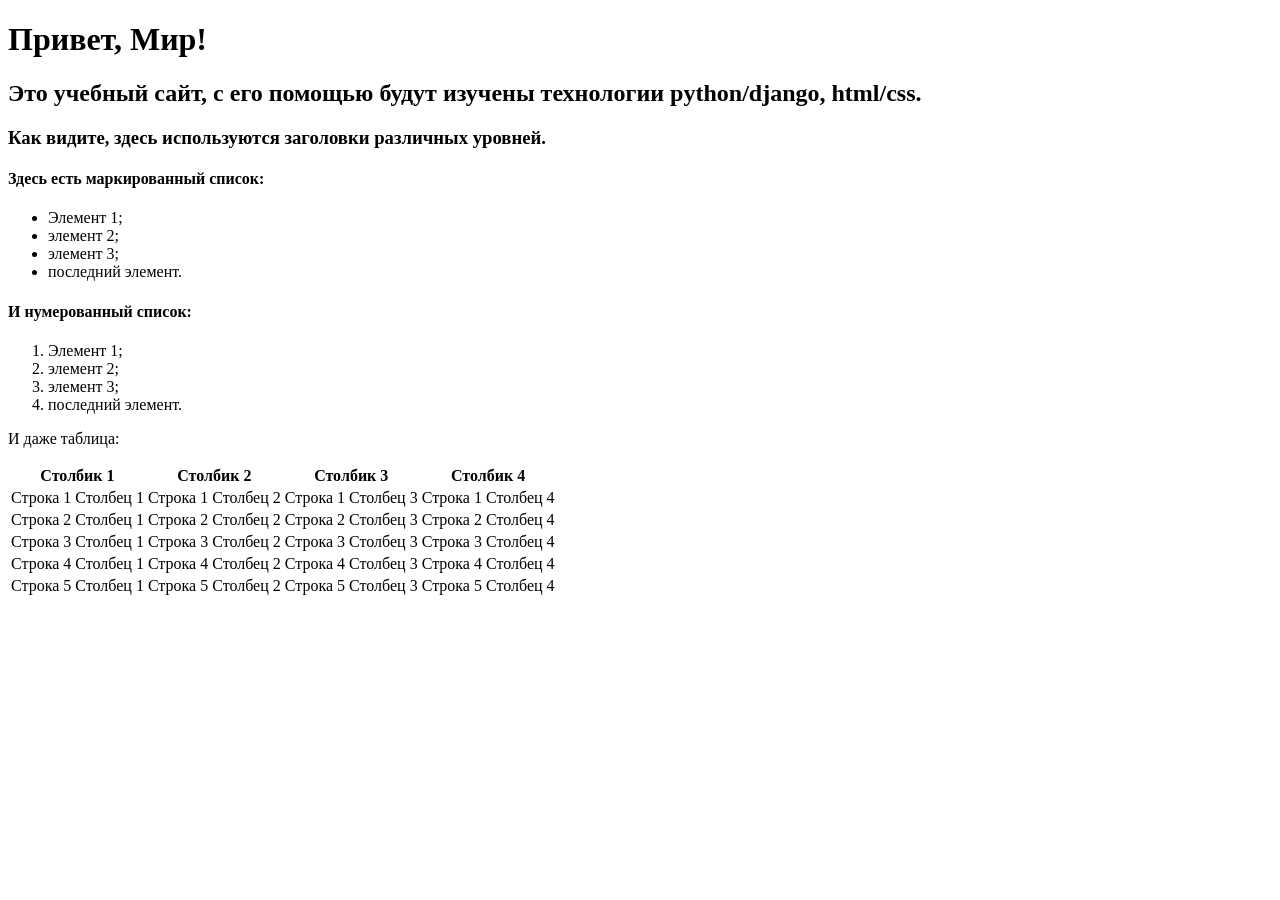
<file: lab2/helloworld/flatpages/templates/index.html>
<!DOCTYPE html>
<html>
    <head>
        <title>Привет, Мир!</title>
    </head>
    <body>
    <h1>Привет, Мир!</h1>
    <h2>Это учебный сайт, с его помощью будут изучены технологии
python/django, html/css.</h2>
    <h3>Как видите, здесь используются заголовки различных
уровней.</h3>
    <h4>Здесь есть маркированный список:</h4>
    <ul>
        <li>Элемент 1;</li>
        <li>элемент 2;</li>
        <li>элемент 3;</li>
        <li>последний элемент.</li>
    </ul>
    <h4>И нумерованный список:</h4>
    <ol>
        <li>Элемент 1;</li>
        <li>элемент 2;</li>
        <li>элемент 3;</li>
        <li>последний элемент.</li>
    </ol>
    <p>И даже таблица:</p>
    <table border="0">
        <thead>
        <tr>
            <th>Столбик 1</th>
            <th>Столбик 2</th>
            <th>Столбик 3</th>
            <th>Столбик 4</th>
        </tr>
        </thead>
        <tr>
            <td>Строка 1 Столбец 1</td>
            <td>Строка 1 Столбец 2</td>
            <td>Строка 1 Столбец 3</td>
            <td>Строка 1 Столбец 4</td>
        </tr>
        <tr>
            <td>Строка 2 Столбец 1</td>
            <td>Строка 2 Столбец 2</td>
            <td>Строка 2 Столбец 3</td>
            <td>Строка 2 Столбец 4</td>
        </tr>
        <tr>
            <td>Строка 3 Столбец 1</td>
            <td>Строка 3 Столбец 2</td>
            <td>Строка 3 Столбец 3</td>
            <td>Строка 3 Столбец 4</td>
        </tr>
        <tr>
            <td>Строка 4 Столбец 1</td>
            <td>Строка 4 Столбец 2</td>
            <td>Строка 4 Столбец 3</td>
            <td>Строка 4 Столбец 4</td>
        </tr>
        <tr>
            <td>Строка 5 Столбец 1</td>
            <td>Строка 5 Столбец 2</td>
            <td>Строка 5 Столбец 3</td>
            <td>Строка 5 Столбец 4</td>
        </tr>
    </table>
    </body>
</html>
</file>
